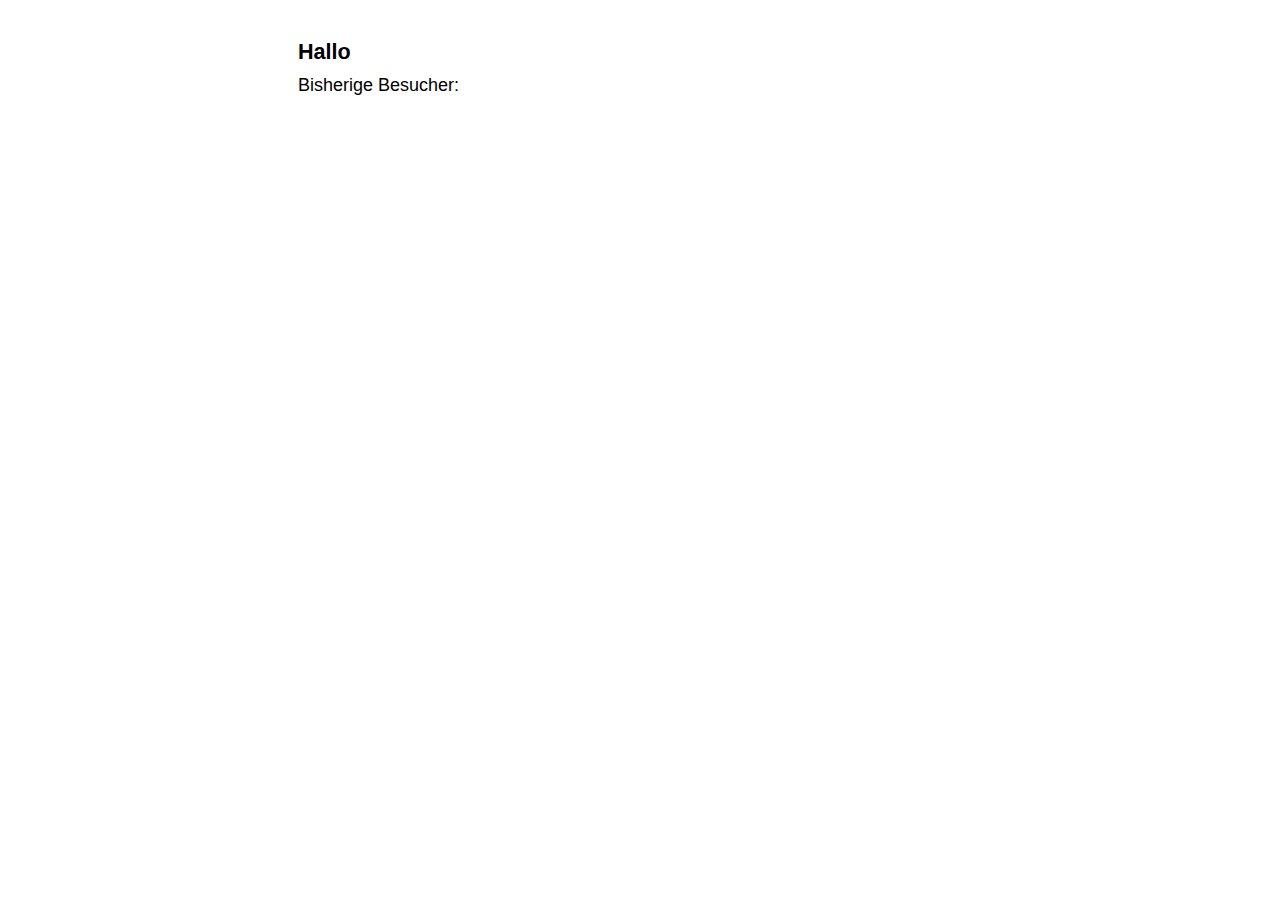
<file: docs/index.html>
<!DOCTYPE html>
<html lang="de">
  <head>
    <meta charset="utf-8" />
    <meta name="viewport" content="width=device-width, initial-scale=1" />
    <title>Cloudflare Workers</title>
    <link rel="stylesheet" href="styles.css" />
  </head>
  <body>
    <main>
      <h1>Hallo</h1>
      <p>Bisherige Besucher: <span id="counter"></span></p>
    </main>
    <script src="script.js" defer></script>
  </body>
</html>
</file>
<file: docs/styles.css>
@import url("https://fonts.signalwerk.ch/css/latest/family=Work+Sans:ital,wght@0,100..900;1,100..900.css");

*,
*::before,
*::after {
  box-sizing: border-box;
}

* {
  margin: 0;
  padding: 0;
  font: inherit; /* Get rid of all font sizes and heights */
}

html {
  font-family: "Work Sans", sans-serif;
  font-weight: 400;
  font-size: 18px;
  line-height: 1.5;
  color: var(--color-black);
  background-color: var(--color-white);
}

body {
  padding: 1rem 0;
}

h1 {
  font-weight: 700;
  margin-top: 1rem;
  margin-bottom: 0.2rem;
  text-wrap: balance;
}

h1 {
  font-size: 1.2rem;
}

main {
  width: 92%;
  max-width: 38rem;
  margin-left: auto;
  margin-right: auto;
}
</file>
